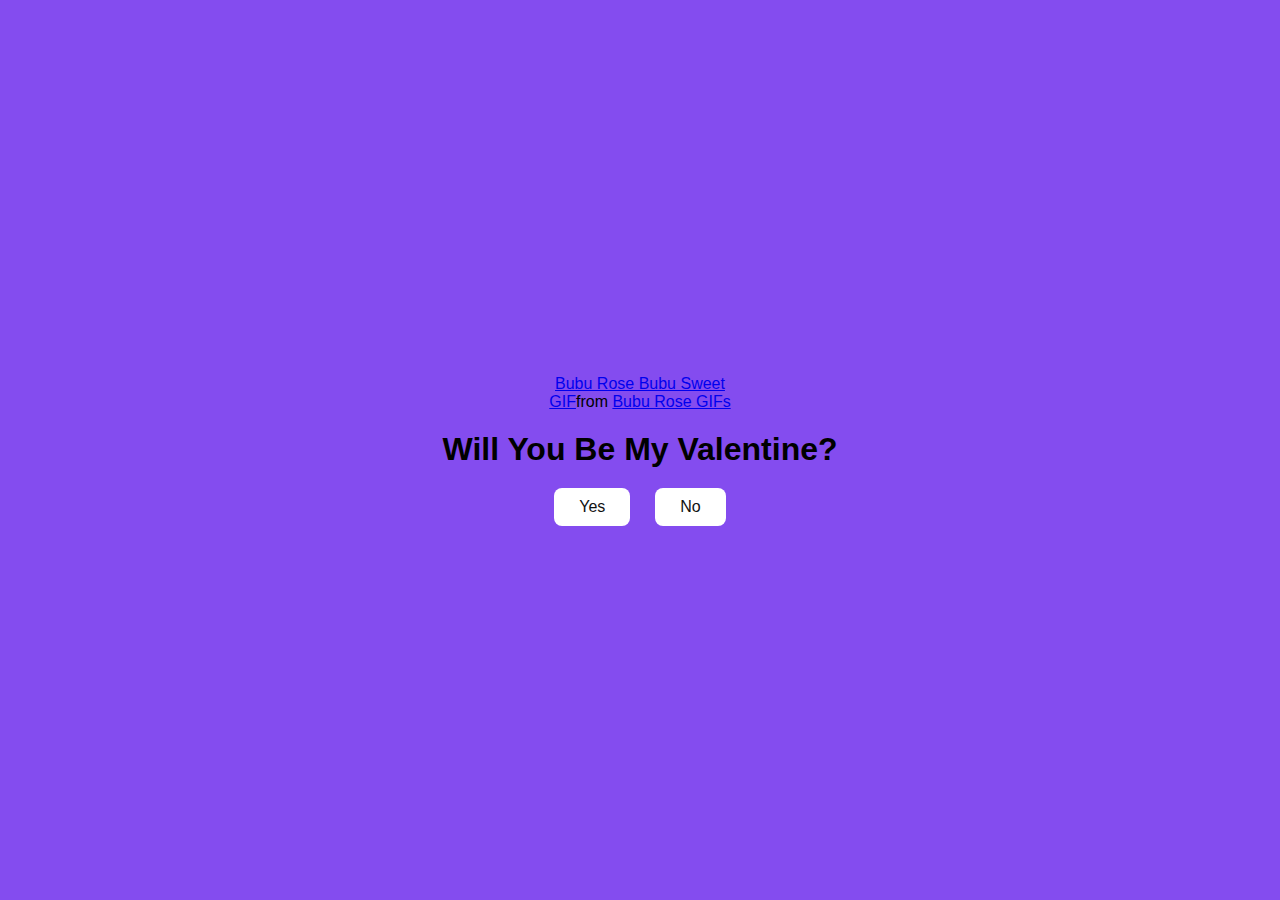
<file: index.html>
<!DOCTYPE html>
<html lang="en">
    <head>
        <meta charset="UTF-8" />
        <meta name="viewport"
        content="with=device-width,
        initial-scale=1.0" />
        <title>Will you be my valentine?</title>

        <link rel="stylesheet" href="./style.css" />
    </head>
    <body>
        <div class="container">
            <div 
              class="tenor-gif-embed" 
              data-postid="3392577482312154586" 
              data-share-method="host" 
              data-aspect-ratio="1" 
              data-width="100%"
             >
              <a href="https://tenor.com/view/bubu-rose-bubu-sweet-bubu-love-gif-3392577482312154586">Bubu Rose Bubu Sweet GIF</a
                >from 
              <a href="https://tenor.com/search/bubu+rose-gifs">Bubu Rose GIFs</a>
            </div> 
            <script 
              type="text/javascript" 
              async 
              src="https://tenor.com/embed.js"
              ></script>
            <h1>Will You Be My Valentine?</h1>

            <div class="btn">
                <a href="yes.html">Yes</a>
                <a href="no1.html">No</a>
            </div>
        </div>
    </body>
</html>
</file>
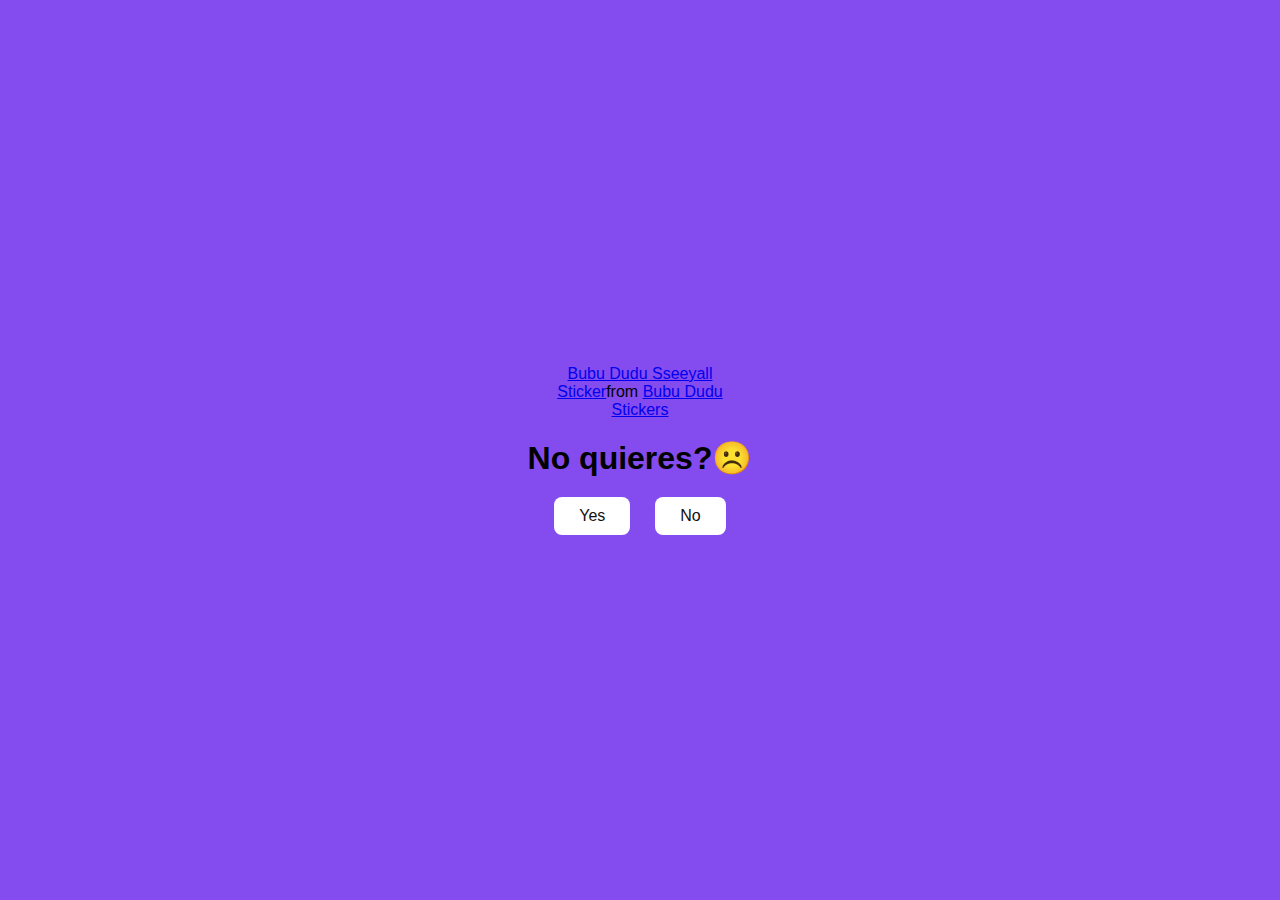
<file: no1.html>
<!DOCTYPE html>
<html lang="en">
    <head>
        <meta charset="UTF-8" />
        <meta name="viewport"
        content="with=device-width,
        initial-scale=1.0" />
        <title>Ask Her out</title>

        <link rel="stylesheet" href="./style.css" />
    </head>
    <body>
        <div class="container">
            <div class="tenor-gif-embed" 
            data-postid="12611896631449379850" 
            data-share-method="host" 
            data-aspect-ratio="1" 
            data-width="100%"><a 
            href="https://tenor.com/view/bubu-dudu-sseeyall-gif-12611896631449379850">Bubu Dudu Sseeyall Sticker</a>from <a 
            href="https://tenor.com/search/bubu+dudu-stickers">Bubu Dudu Stickers</a></div> <script 
            type="text/javascript" 
            async 
            src="https://tenor.com/embed.js"
            ></script>
            <h1>No quieres?☹️</h1>

            <div class="btn">
                <a href="yes.html">Yes</a>
                <a href="no2.html">No</a>
            </div>
        </div>
    </body>
</html>
</file>
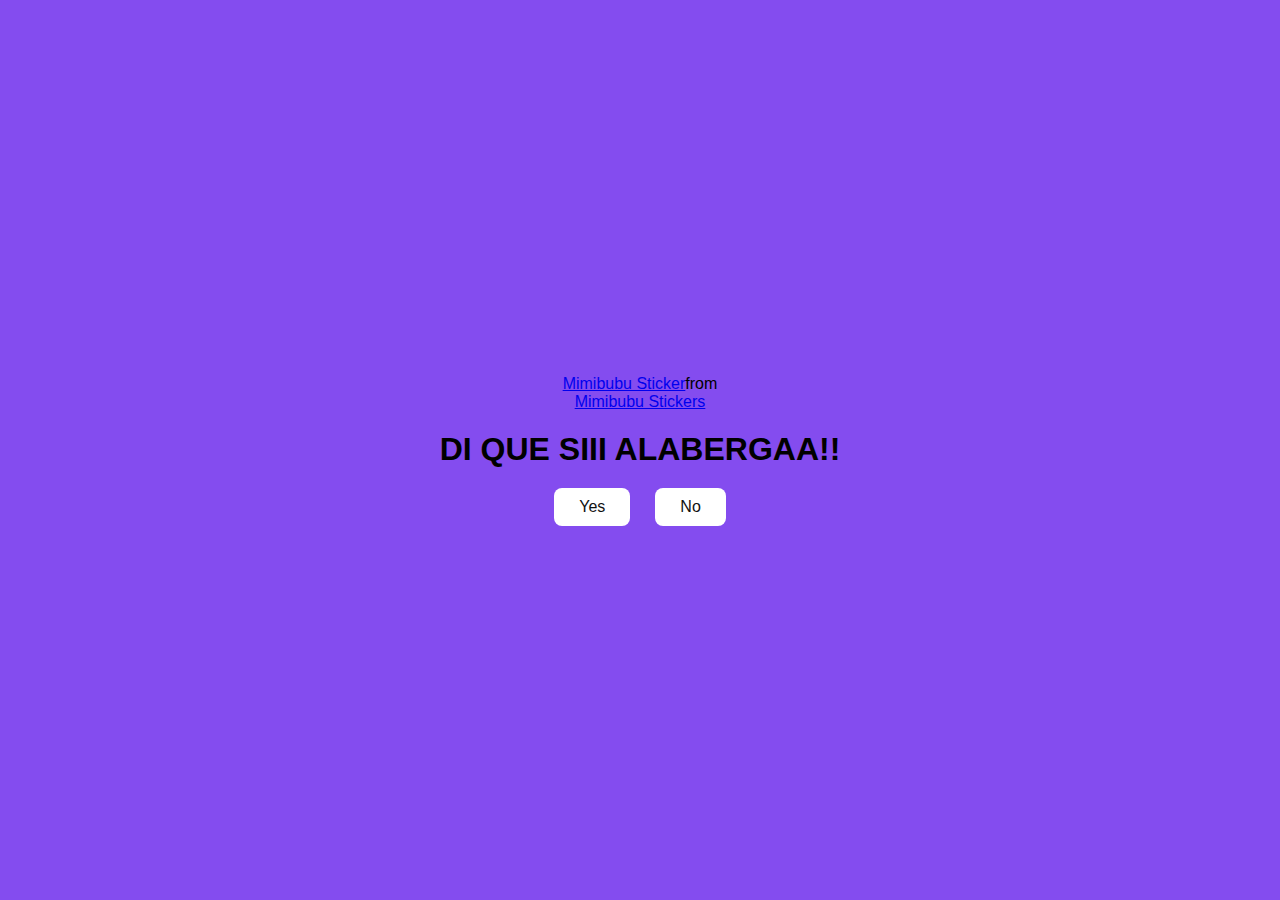
<file: no2.html>
<!DOCTYPE html>
<html lang="en">
    <head>
        <meta charset="UTF-8" />
        <meta name="viewport"
        content="with=device-width,
        initial-scale=1.0" />
        <title>Ask Her out</title>

        <link rel="stylesheet" href="./style.css" />
    </head>
    <body>
        <div class="container">
            <div class="tenor-gif-embed" 
            data-postid="22559944" 
            data-share-method="host" 
            data-aspect-ratio="1.12281" 
            data-width="100%"><a 
            href="https://tenor.com/view/mimibubu-gif-22559944">Mimibubu Sticker</a>from <a 
            href="https://tenor.com/search/mimibubu-stickers">Mimibubu Stickers</a></div> <script 
            type="text/javascript" 
            async src="https://tenor.com/embed.js"></script>
            <h1>DI QUE SIII ALABERGAA!!</h1>

            <div class="btn">
                <a href="yes.html">Yes</a>
                <a href="no3.html">No</a>
            </div>
        </div>
    </body>
</html>
</file>
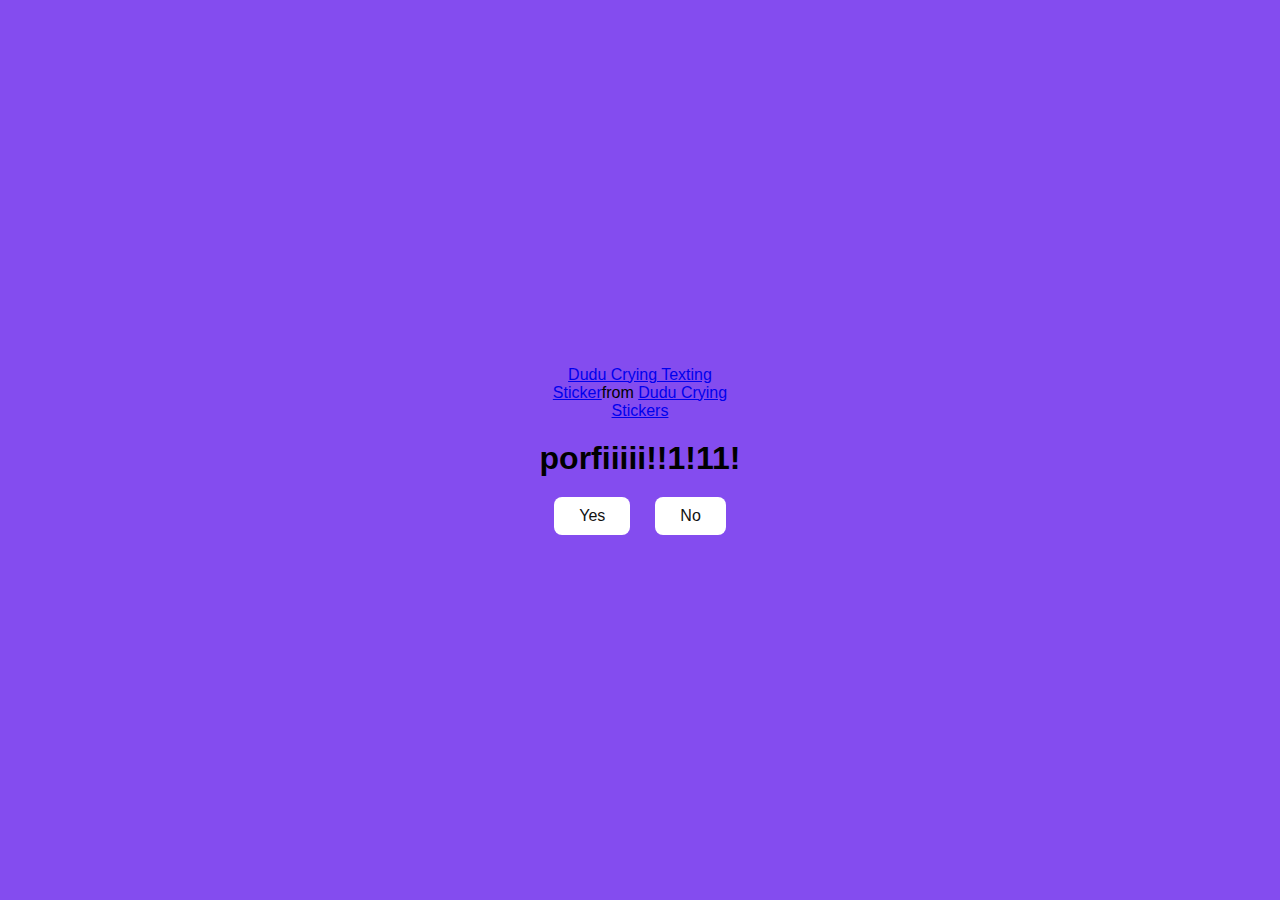
<file: no3.html>
<!DOCTYPE html>
<html lang="en">
    <head>
        <meta charset="UTF-8" />
        <meta name="viewport"
        content="with=device-width,
        initial-scale=1.0" />
        <title>Ask Her out</title>

        <link rel="stylesheet" href="./style.css" />
    </head>
    <body>
        <div class="container">
            <div 
              class="tenor-gif-embed" 
              data-postid="15095038099989946717" 
              data-share-method="host" 
              data-aspect-ratio="0.948276" 
              data-width="100%"
            >
              <a 
                href="https://tenor.com/view/dudu-crying-texting-phones-not-happy-sad-feel-bad-gif-15095038099989946717">Dudu Crying Texting Sticker</a>from <a 
              href="https://tenor.com/search/dudu+crying-stickers">Dudu Crying Stickers</a></div> <script type="text/javascript" 
            async src="https://tenor.com/embed.js"></script>
            <h1>porfiiiii!!1!11!</h1>

            <div class="btn">
                <a href="yes.html">Yes</a>
                <a href="#" id="move-random">No</a>
            </div>
        </div>

        <script src="./script.js"></script>
    </body>
</html>
</file>
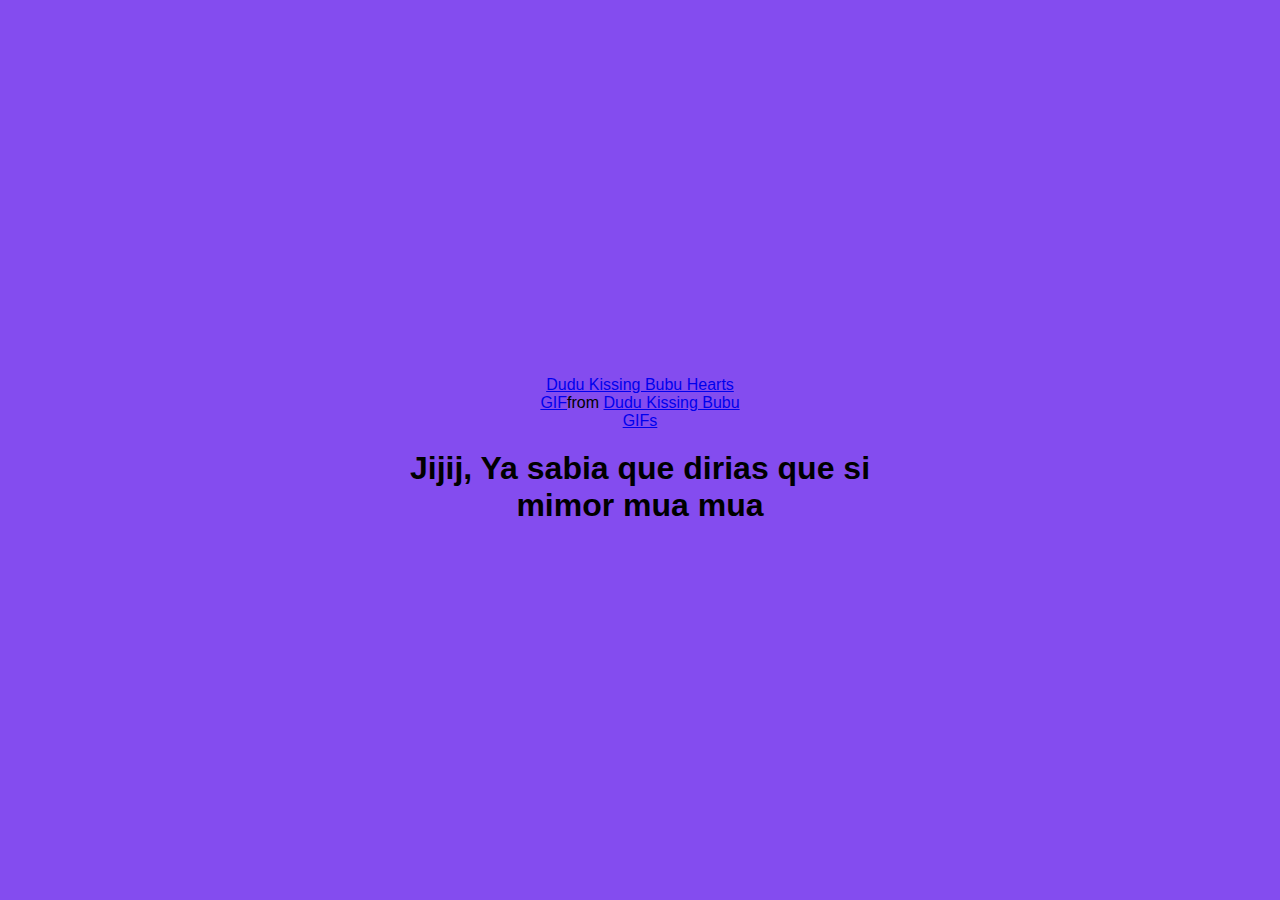
<file: yes.html>
<!DOCTYPE html>
<html lang="en">
    <head>
        <meta charset="UTF-8" />
        <meta name="viewport"
        content="with=device-width,
        initial-scale=1.0" />
        <title>Ask Her out</title>

        <link rel="stylesheet" href="./style.css" />
    </head>
    <body>
        <div class="container">
            <div class="tenor-gif-embed" 
                 data-postid="7350208909158435592" 
                 data-share-method="host" 
                 data-aspect-ratio="1" 
                 data-width="100%"><a 
                 href="https://tenor.com/view/dudu-kissing-bubu-hearts-i-love-you-i-miss-you-dudu-gif-7350208909158435592">Dudu Kissing Bubu Hearts GIF</a>from <a 
                 href="https://tenor.com/search/dudu+kissing+bubu-gifs">Dudu Kissing Bubu GIFs</a></div> <script 
                 type="text/javascript" 
                 async src="https://tenor.com/embed.js"></script>
            <h1>Jijij, Ya sabia que dirias que si mimor mua mua</h1>
        </div>
    </body>
</html>
</file>
<file: style.css>
* {
    margin: 0;
    padding: 0;
    box-sizing: border-box;
    font-family: sans-serif;
}

body {
    width: 100%;
    min-height: 100vh;
    display: flex;
    justify-content: center;
    align-items: center;
    background-color: #844cef;
}

.container {
    display: flex;
    flex-direction: column;
    text-align: center;
    align-items: center;
    gap: 20px;
    max-width: 500px;
    margin: 20px;
}

.container .tenor-gif-embed {
    max-width: 200px;
}

.container .btn {
    display: flex;
    gap: 25px;
}

.btn a {
    text-decoration: none;
    color: #111;
    background: #fff;
    padding: 10px 25px;
    border-radius: 8px;
    box-shadow: 0.5rem 1rem 3rem hs1(0, 0%, 0%, 0.3);
}
</file>
